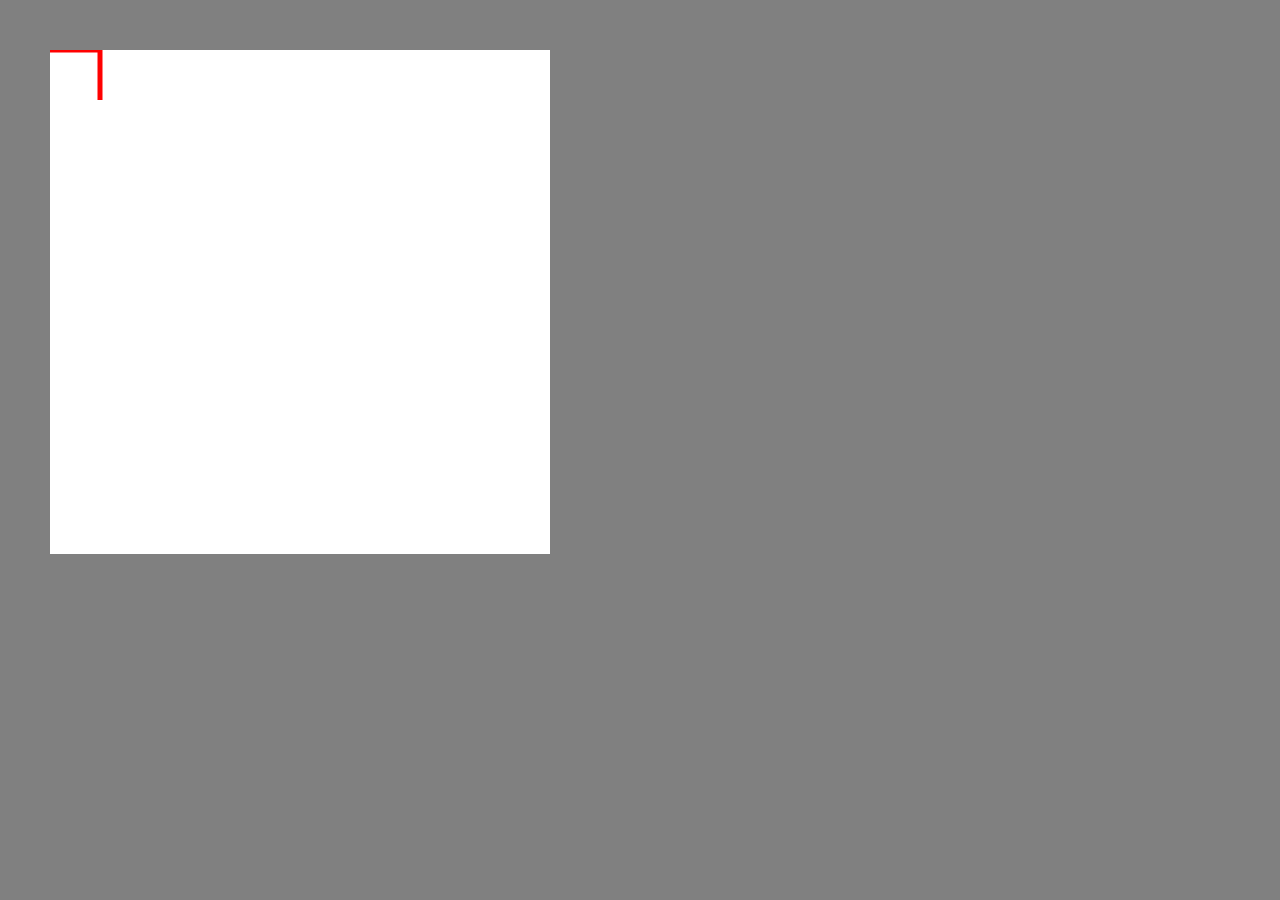
<file: index.html>
<!DOCTYPE html>
<html lang="en">
<head>
    <meta charset="UTF-8">
    <meta name="viewport" content="width=device-width, initial-scale=1.0">
    <title>CANVAS</title>
    <link rel="stylesheet" href="style.css">
    <script src="modernizr-1.6.min.js"></script>
    <script src="canvasCH2EX29.js"></script>
</head>
<body>
    <div class="lienzo">
        <canvas id="canvas" width="500" height="500">
            Tu Navegador no soporta HTML5 canvas.
        </canvas>
    </div>
</body>
</html>
</file>
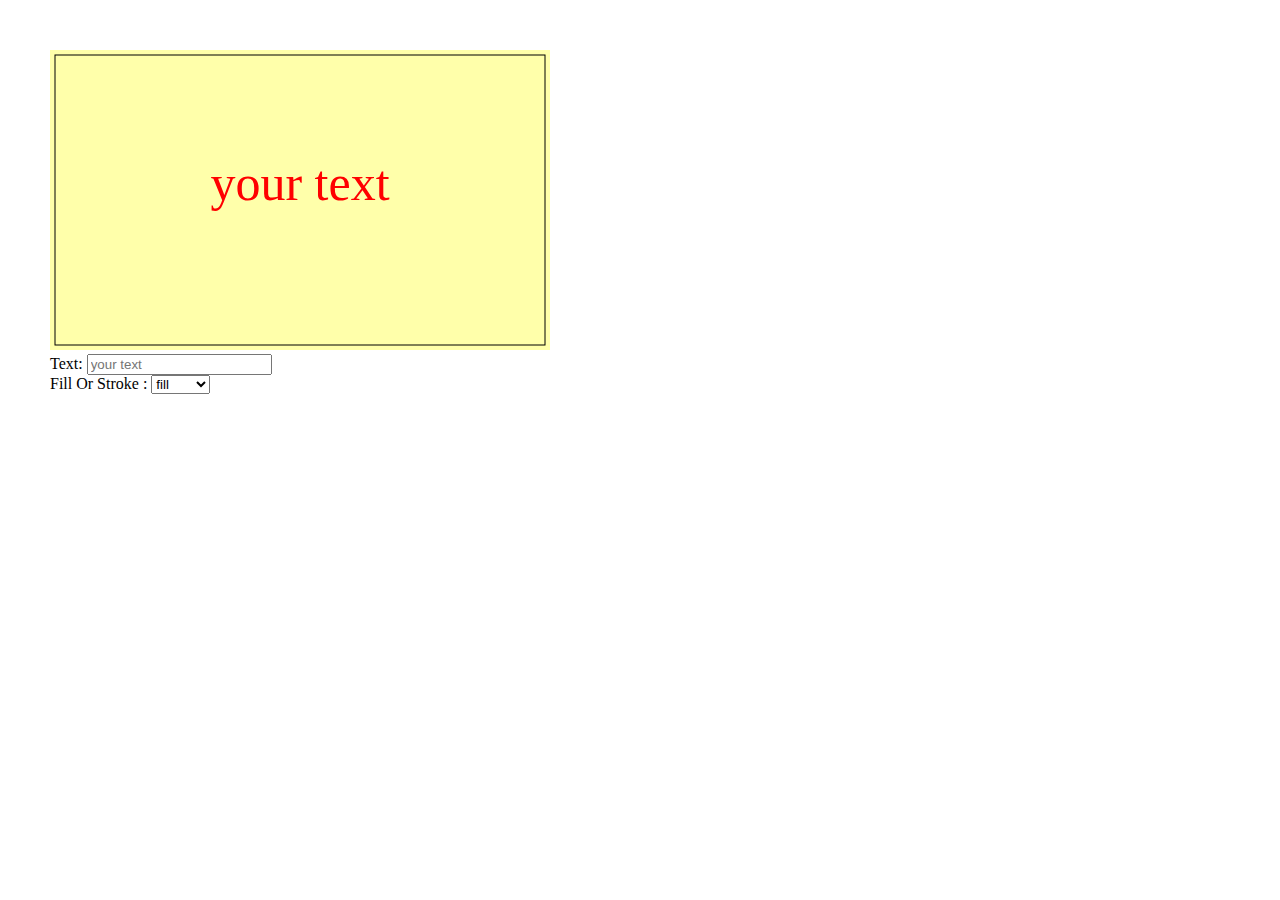
<file: CHAPTER3/index.html>
<!doctype html>
<html lang="en">
<head>
    <meta charset="UTF-8">
    <title>CH3EX1: Text Arranger Version 1.0</title>
    <script src="modernizr-1.6.min.js"></script>
    <script src="exampleCH3EX1.js"></script>
</head>
<body>
    <div style="position: absolute; top: 50px; left: 50px;">
        <canvas id="canvasOne" width="500" height="300">
            Your browser does not support HTML 5 Canvas. 
        </canvas>

        <form>
            Text: <input id="textBox" placeholder="your text" />
            <br> 
            Fill Or Stroke : 
            <select id="fillOrStroke">
                <option value="fill">fill</option>
                <option value="stroke">stroke</option>
                <option value="both">both</option>
            </select>
            <br>
        </form>
        
    </div>
</body>
</html>
</file>
<file: style.css>
body{
    background: gray;
}

.lienzo{
    background: white;
    position: absolute;
    top: 50px;
    left: 50px;
}
</file>
